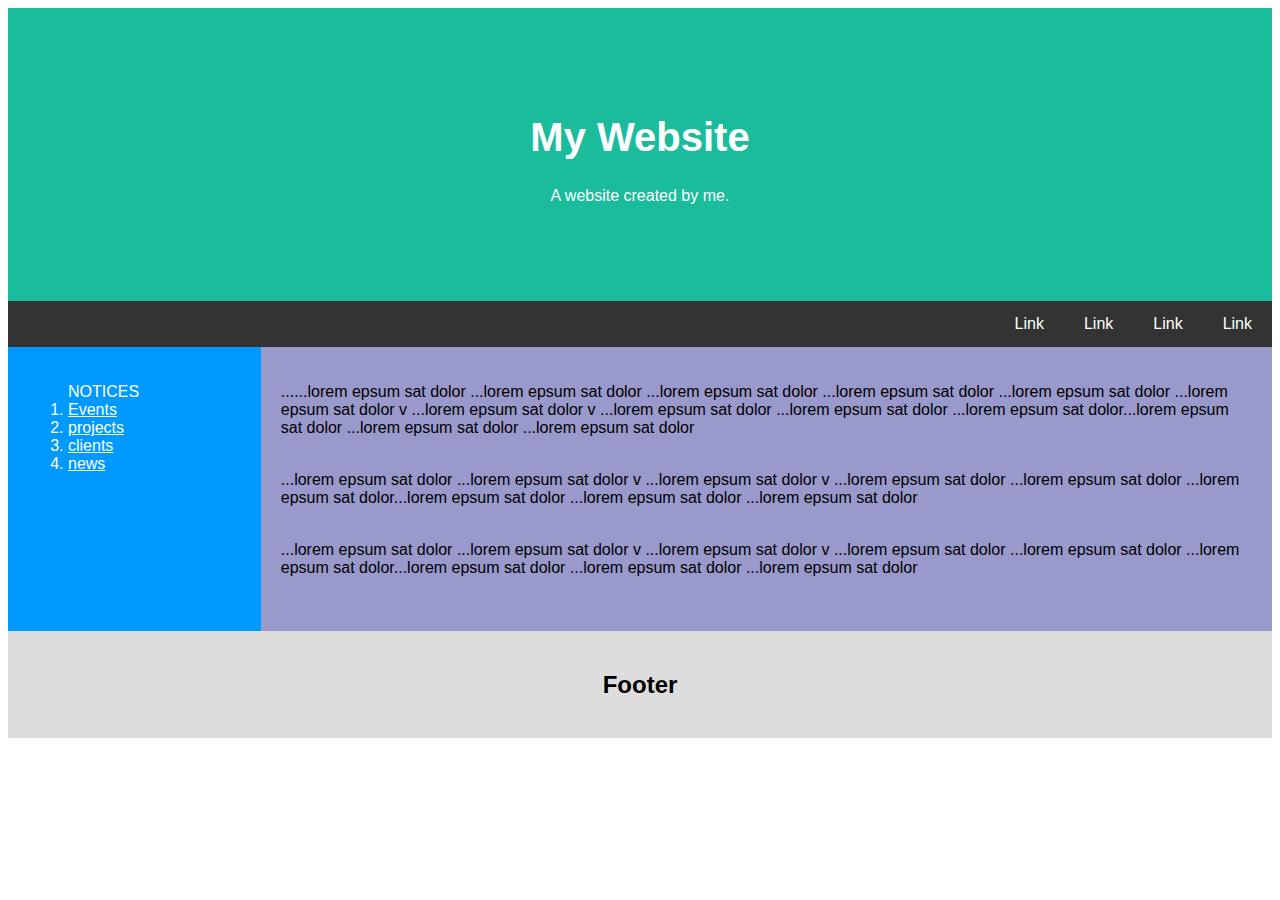
<file: NT1.html>
<!DOCTYPE html>
<html lang="en">
	<head>
		<title>Page Title</title>
		<meta charset="UTF-8">
		<meta name="viewport" content="width=device-width, initial-scale=1">
		<link rel="stylesheet" href="NT1.css">
	</head>
<body>
	<div class="header">
	  <h1>My Website</h1>
	  <p>A website created by me.</p>
	</div> 
	
	<div class="navbar">
	  <a href="#">Link</a>
	  <a href="#">Link</a>
	  <a href="#">Link</a>
	  <a href="#" class="right">Link</a>
	</div> 
	
	<div class="row">
		<div class="side">
			<ol>NOTICES
				<li><a href="#">Events</a></li>
				<li><a href="#">projects</a></li>
				<li><a href="#">clients</a></li>
				<li><a href="#">news</a></li>
			</ol>
		</div>
		<div class="main"><p>......lorem epsum sat dolor ...lorem epsum sat dolor ...lorem epsum sat dolor ...lorem epsum sat dolor
		...lorem epsum sat dolor ...lorem epsum sat dolor v ...lorem epsum sat dolor v ...lorem epsum sat dolor ...lorem epsum sat dolor ...lorem epsum sat dolor...lorem epsum sat dolor ...lorem epsum sat dolor ...lorem epsum sat dolor</p><br/>
		...lorem epsum sat dolor ...lorem epsum sat dolor v ...lorem epsum sat dolor v ...lorem epsum sat dolor ...lorem epsum sat dolor ...lorem epsum sat dolor...lorem epsum sat dolor ...lorem epsum sat dolor ...lorem epsum sat dolor</p><br/>
		...lorem epsum sat dolor ...lorem epsum sat dolor v ...lorem epsum sat dolor v ...lorem epsum sat dolor ...lorem epsum sat dolor ...lorem epsum sat dolor...lorem epsum sat dolor ...lorem epsum sat dolor ...lorem epsum sat dolor</p><br/>
	</div> 

	<div class="footer">
		<h2>Footer</h2>
	</div> 




</body>
</html>
</file>
<file: NT1.css>
body {
  font-family: Arial, Helvetica, sans-serif;
}
.header {
  padding: 80px; /* some padding */
  text-align: center; /* center the text */
  background: #1abc9c; /* green background */
  color: white; /* white text color */
}
.header h1 {
  font-size: 40px;
} 

/* Style the top navigation bar */
.navbar {
  overflow: hidden; /* Hide overflow */
  background-color: #333; /* Dark background color */
}

/* Style the navigation bar links */
.navbar a {
  float: right; /* Make sure that the links stay side-by-side */
  display: block; /* Change the display to block, for responsive reasons (see below) */
  color: white; /* White text color */
  text-align: center; /* Center the text */
  padding: 14px 20px; /* Add some padding */
  text-decoration: none; /* Remove underline */
}

/* Right-aligned link */
.navbar a.left {
  float: left; /* Float a link to the right */
}

/* Change color on hover/mouse-over */
.navbar a:hover {
  background-color: #ddd; /* Grey background color */
  color: black; /* Black text color */
}
/* Ensure proper sizing */
* {
  box-sizing: border-box;
}

/* Column container */
.row { 
  display: flex;
  flex-wrap: wrap;
}

/* Create two unequal columns that sits next to each other */
/* Sidebar/left column */
.side {
  flex: 20%; /* Set the width of the sidebar */
  background-color: #0099FF; /* Grey background color */
  padding: 20px; /* Some padding */
  color:white;
}
.side a {
	color:white;
	
}

/* Main column */
.main { 
  flex: 80%; /* Set the width of the main content */
  background-color: #9999CC; /* White background color */
  padding: 20px; /* Some padding */
}
/* Responsive layout - when the screen is less than 700px wide, make the two columns stack on top of each other instead of next to each other */
@media screen and (max-width: 700px) {
  .row { 
    flex-direction: column;
  }
}

/* Responsive layout - when the screen is less than 400px wide, make the navigation links stack on top of each other instead of next to each other */
@media screen and (max-width: 400px) {
  .navbar a {
    float: none;
    width: 100%;
  }
}
.footer {
  padding: 20px; /* Some padding */
  text-align: center; /* Center text*/
  background: #ddd; /* Grey background */
  flex:100%;
}
</file>
